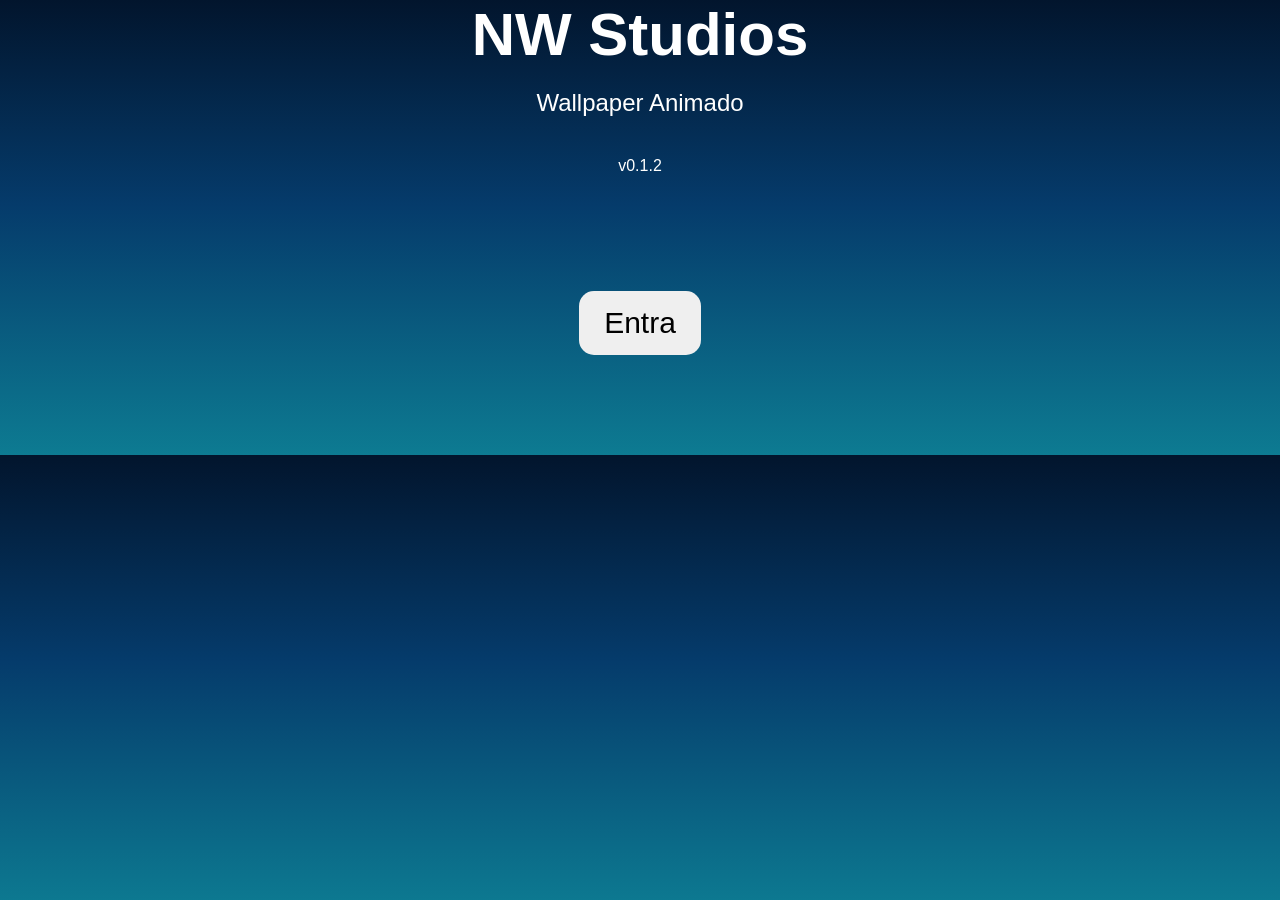
<file: index.html>
<!DOCTYPE html>
<html lang="pt-BR">
    <head>
        <meta charset="UTF-8"
><meta name="viewport"
content="width=device-width,initial-scale=1.0"> 
    <title>WN Wallpapers</title>

    <link rel="stylesheet"href="style.css">
</head>
<body>
    <div class="container">
        <h1>NW Studios</h1>
        <h2>Wallpaper Animado</h2>
        <p>v0.1.2</p>
        <button id="entra">Entra</button>

    </div>
    
    <script src="script.js"></script>

</body>
</html>
</file>
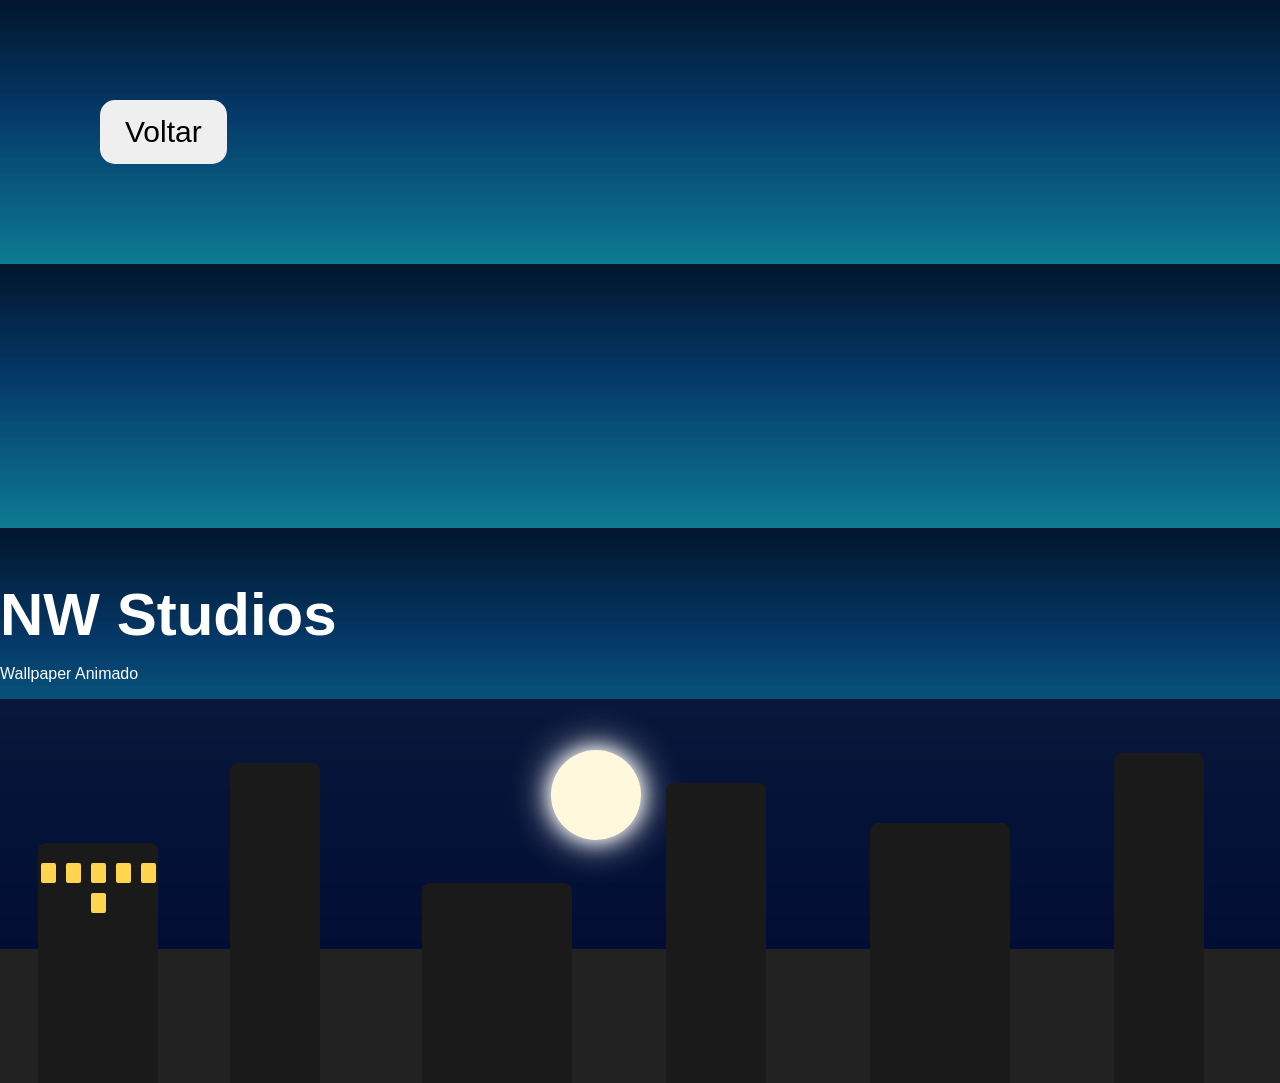
<file: home.html>
<!DOCTYPE html>
<html lang="pt-BR">

<head>
<meta charset="UTF-8">
<meta name="viewport" content="width=device-width, initial-scale=1.0">

<title>NW Wallpapers</title>

<link rel="stylesheet" href="style.css">

</head>

<body>
<button onclick="window.location.href='index.html'">
Voltar 
</button>

<div class="cidade">

    <div class="topo">
        <h1>NW Studios</h1>
        <p>Wallpaper Animado</p>
    </div>

    <div class="cenario">

        <div class="ceu"></div>
        <div class="ceu-transicao"></div>
        <div class="sol"></div>
        <div class="lua"></div>
        <div class="predios">

    <div class="predio p1">
        <div class="janela"></div>
        <div class="janela"></div>
        <div class="janela"></div>
        <div class="janela"></div>
        <div class="janela"></div>
        <div class="janela"></div>
    </div>
    <div class="predio p2"></div>
    <div class="predio p3"></div>
    <div class="predio p4"></div>
    <div class="predio p5"></div>
    <div class="predio p6"></div>

    </div>

</div>

<script src="script.js"></script>

</body>

</html>
</file>
<file: style.css>
body{
    margin:0;
    font-family:Arial, sans-serif;

    background: linear-gradient(
        180deg,
        #02152d 0%,
        #053b6b 45%,
        #0d7b92 100%
    );

    color:white;
}

.container{
    text-align:center;
}

h1{
    font-size:60px;
    margin:0;
}

h2{
    font-weight:normal;
    margin-bottom:40px;
}

.cidade{
    width:100%;
    height:100vh;
}

.cenario{
    position:relative;
    width:100%;
    height:120%;
    overflow:hidden;
}

.ceu{
    position:absolute;
    width:100%;
    height:80%;
    background:linear-gradient(#0b2f63,#4fc3f7);
    transition: background 2s ease;
}

.ceu-transicao{
    position:absolute;
    width:100%;
    height:80%;
    background: #000428;   
    opacity:0;
    transition: opacity 5s ease;
    pointer-events:none;
}
.sol{
    /* posição */
    position:absolute;
    top:70px;
    left:120px;

    /* cor */
    background:#fff8dc;

    /* tamanho */
    width:90px;
    height:90px;

    /* formato */
    border-radius:50%;
    /* opacidade */
    opacity: 0;
    /* brilho */
    box-shadow:
        0 0 20px white,
        0 0 40px white;
}

.lua{
    /*posicao*/
    position:absolute;
    top:70px;
    right:120px;
    width:90px;
    height:90px;
    /* formato */
    border-radius:50%;
    /* opacidade */
    opacity: 0;
    /* cor */
    background:#fff8dc;
    /* brilho */
    box-shadow:
    0 0 20px white,
    0 0 40px white,
    0 0 80px white;
}
.predios{
    position:absolute;
    bottom:0;
    width:100%;
    height:35%;
    background:#222;
    display:flex;
    justify-content:space-around;
    align-items:flex-end;
}


button {
    padding: 15px 25px;
    border: none;
    border-radius: 15px;
    cursor: pointer;
    font-size: 30px;
    margin: 100px;
}

button:hover {
    transform: scale(1.05);
}

.cidade{
    position:absolute;
    bottom:0;
    width:100%;
    height:320px;
}

.predio{
    position:absolute;
    bottom:0;
    background:#1a1a1a;
    border-top-left-radius:8px;
    border-top-right-radius:8px;
}

.p1{
    left:3%;
    width:120px;
    height:220px;
}

.p2{
    left:18%;
    width:90px;
    height:300px;
}

.p3{
    left:33%;
    width:150px;
    height:180px;
}

.p4{
    left:52%;
    width:100px;
    height:280px;
}

.p5{
    left:68%;
    width:140px;
    height:240px;
}

.p6{
    left:87%;
    width:90px;
    height:310px;
}

.predio{
    display:flex;
    flex-wrap:wrap;
    justify-content:center;
    align-content:flex-start;
    gap:10px;
    padding-top:20px;
}

.janela{
    width:15px;
    height:20px;
    background:#ffd54f;
    border-radius:2px;
    animation:piscar 4s infinite;
}

@keyframes piscar{
    0%,70%{
        opacity:1;
    }

    75%,85%{
        opacity:0.2;
    }

    100%{
        opacity:1;
    }
}
</file>
